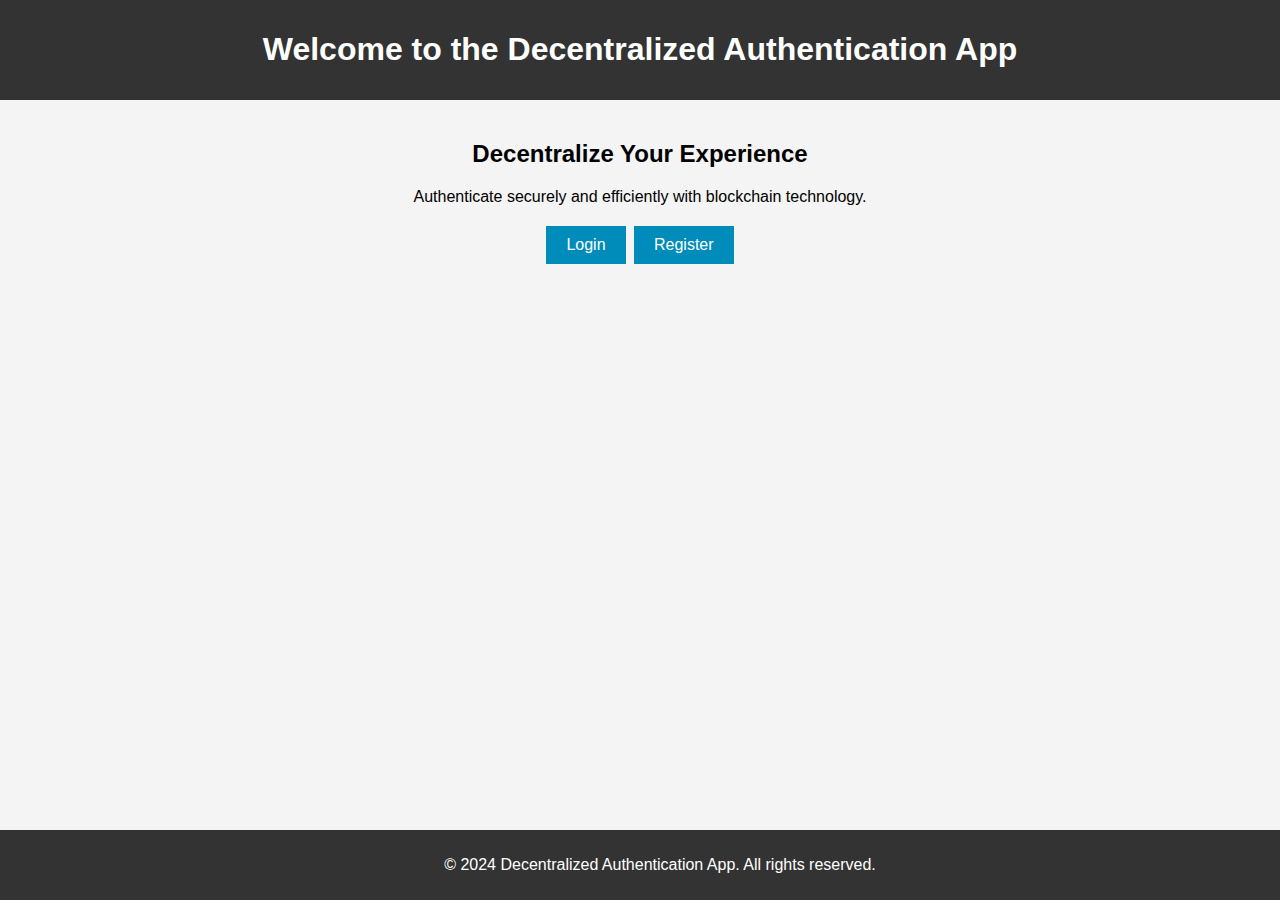
<file: templates/index.html>
<!DOCTYPE html>
<html lang="en">
<head>
    <meta charset="UTF-8">
    <meta name="viewport" content="width=device-width, initial-scale=1.0">
    <title>Decentralized App</title>
    <link rel="stylesheet" href="/static/css/styles.css">
</head>
<body>
    <header>
        <h1>Welcome to the Decentralized Authentication App</h1>
    </header>
    <main>
        <section>
            <h2>Decentralize Your Experience</h2>
            <p>Authenticate securely and efficiently with blockchain technology.</p>
            <button onclick="window.location.href='login';">Login</button>
            <button onclick="window.location.href='register';">Register</button>
        </section>
    </main>
    <footer>
        <p>© 2024 Decentralized Authentication App. All rights reserved.</p>
    </footer>
</body>
</html>
</file>
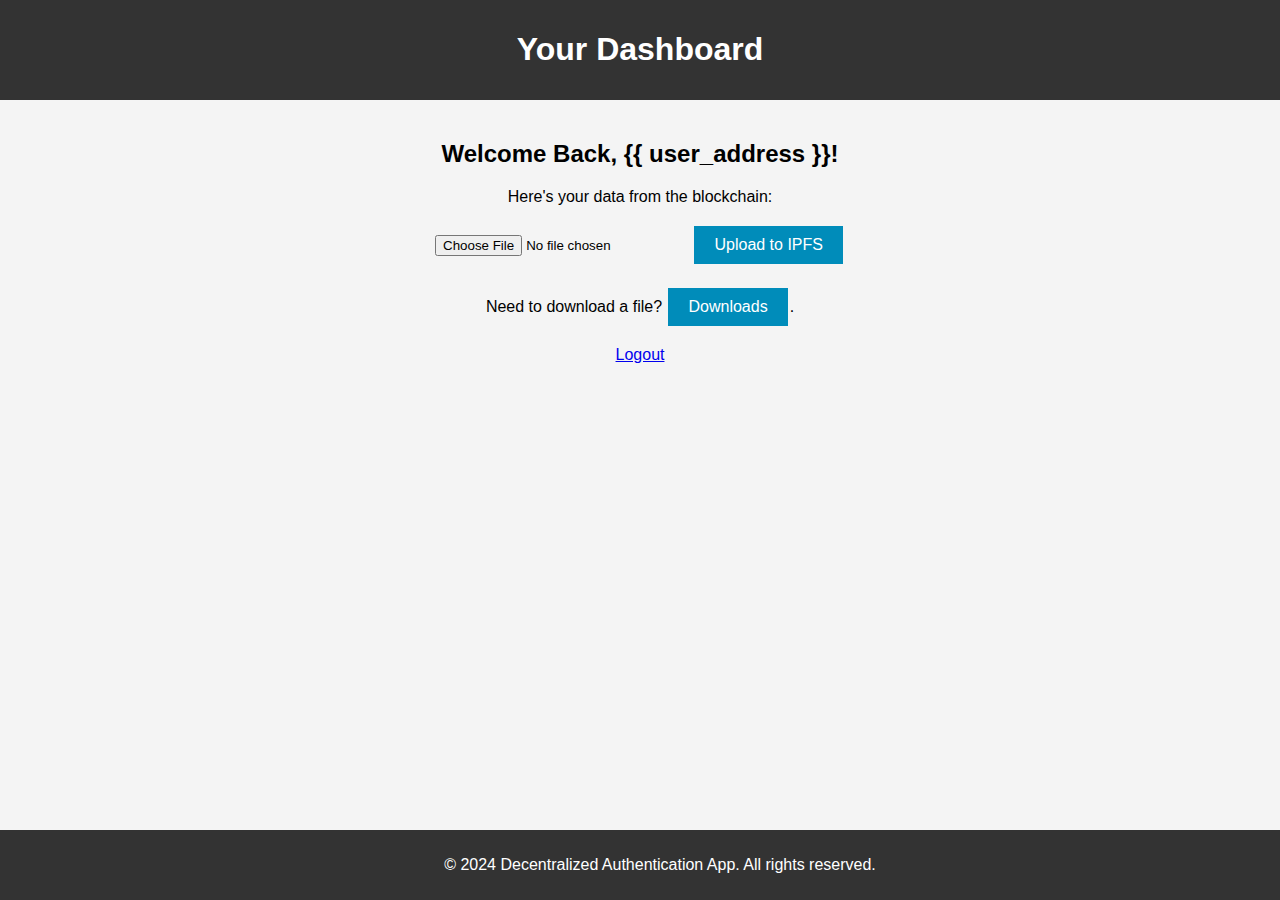
<file: templates/dashboard.html>
<!DOCTYPE html>
<html lang="en">
<head>
    <meta charset="UTF-8">
    <meta name="viewport" content="width=device-width, initial-scale=1.0">
    <title>Dashboard - Decentralized App</title>
    <link rel="stylesheet" href="/static/css/styles.css">
</head>
<body>
    <header>
        <h1>Your Dashboard</h1>
    </header>
    <main>
        <section>
            <h2>Welcome Back, {{ user_address }}!</h2>
            <p>Here's your data from the blockchain:</p>
            <!-- File Upload Form -->
            <form action="/upload" method="post" enctype="multipart/form-data">
                <input type="file" name="file" required>
                <button type="submit">Upload to IPFS</button>
            </form>
            <!-- Link to Download Page -->
            <p>Need to download a file? <button onclick="window.location.href='/download';">Downloads</button>.</p>
            <!-- User data display -->
            <p><a href="logout">Logout</a></p>
        </section>
    </main>
    <footer>
        <p>© 2024 Decentralized Authentication App. All rights reserved.</p>
    </footer>
</body>
</html>
</file>
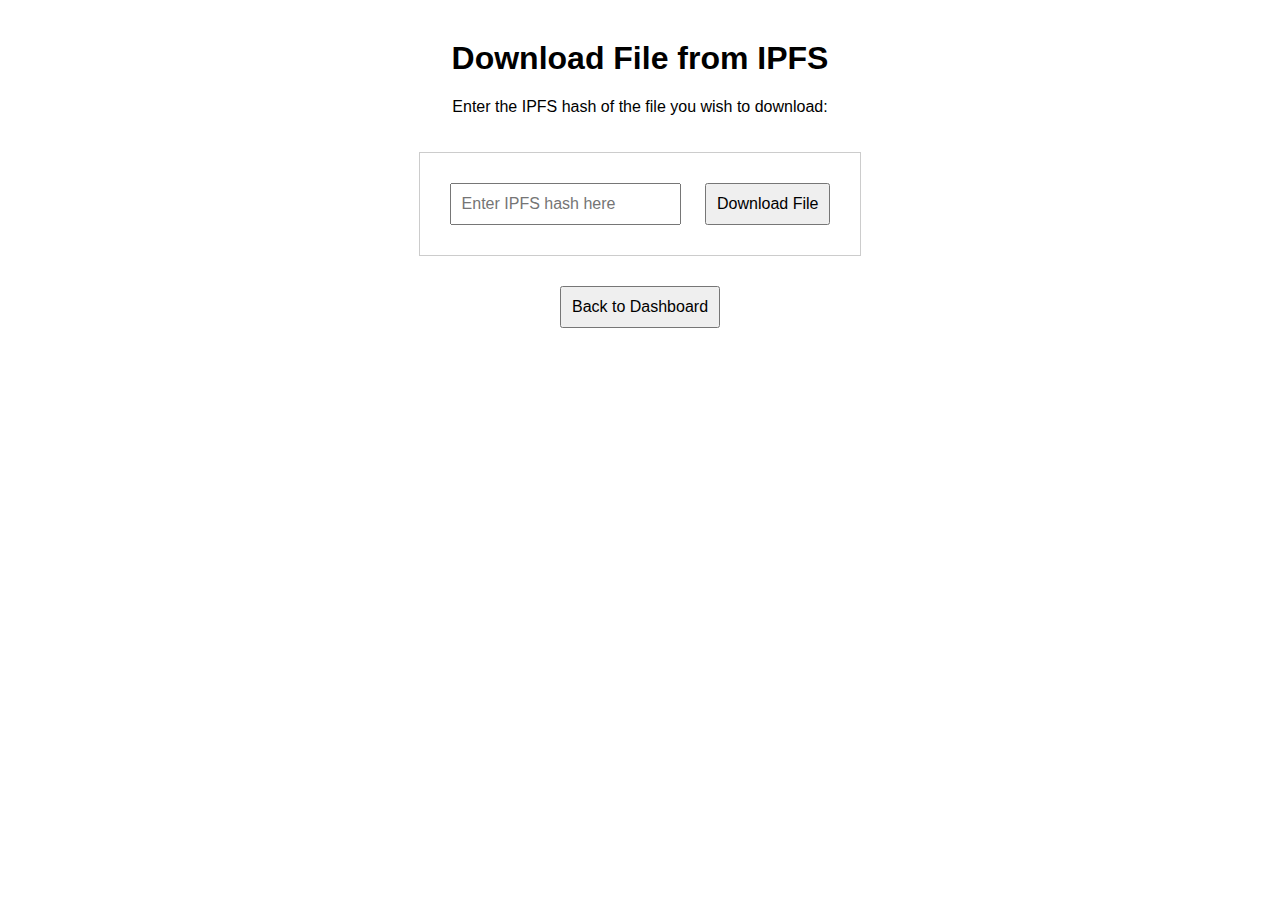
<file: templates/download.html>
<!DOCTYPE html>
<html lang="en">
<head>
    <meta charset="UTF-8">
    <meta name="viewport" content="width=device-width, initial-scale=1.0">
    <title>Download File from IPFS</title>
    <style>
        body {
            font-family: Arial, sans-serif;
            margin: 40px;
            text-align: center;
        }
        input, button {
            padding: 10px;
            margin: 10px;
            font-size: 16px;
        }
        form {
            margin: 20px auto;
            padding: 20px;
            border: 1px solid #ccc;
            display: inline-block;
        }
    </style>
</head>
<body>
    <h1>Download File from IPFS</h1>
    <p>Enter the IPFS hash of the file you wish to download:</p>
    <form action="/download/file" method="get">
        <input type="text" name="hash" placeholder="Enter IPFS hash here" required>
        <button type="submit">Download File</button>
    </form>    
    <br>
    <button onclick="window.location.href='/dashboard';">Back to Dashboard</button>
</body>
</html>
</file>
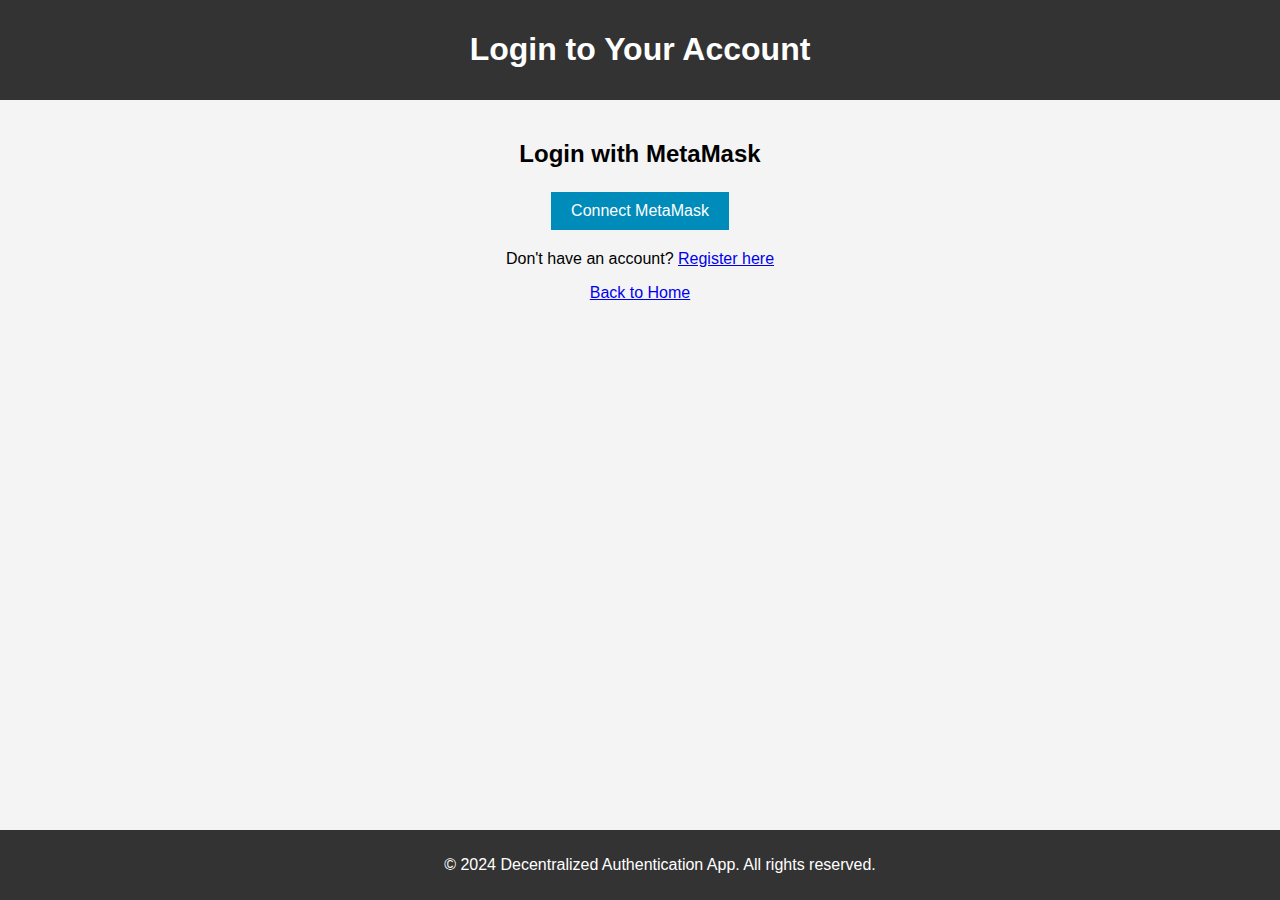
<file: templates/login.html>
<!DOCTYPE html>
<html lang="en">
<head>
    <meta charset="UTF-8">
    <meta name="viewport" content="width=device-width, initial-scale=1.0">
    <title>Login - Decentralized App</title>
    <link rel="stylesheet" href="/static/css/styles.css">
    <script src="/static/js/app.js"></script>
</head>
<body>
    <header>
        <h1>Login to Your Account</h1>
    </header>
    <main>
        <section>
            <h2>Login with MetaMask</h2>
            <button id="connectButton">Connect MetaMask</button>
            <p>Don't have an account? <a href="register">Register here</a></p>
            <p><a href="index">Back to Home</a></p>
        </section>
    </main>
    <footer>
        <p>© 2024 Decentralized Authentication App. All rights reserved.</p>
    </footer>
</body>
</html>
</file>
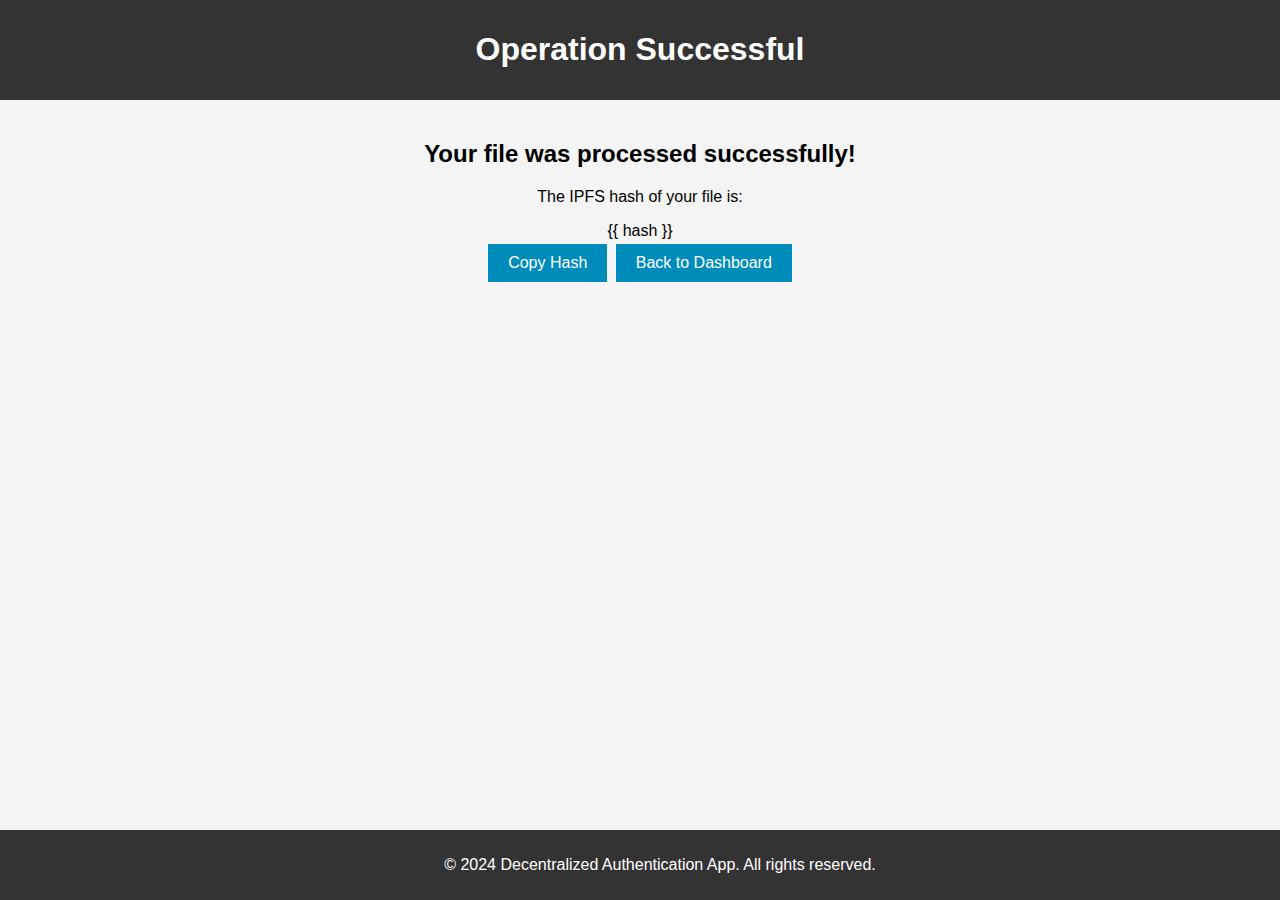
<file: templates/upload.html>
<!DOCTYPE html>
<html lang="en">
<head>
    <meta charset="UTF-8">
    <meta name="viewport" content="width=device-width, initial-scale=1.0">
    <title>Operation Successful</title>
    <link rel="stylesheet" href="/static/css/styles.css">
</head>
<body>
    <header>
        <h1>Operation Successful</h1>
    </header>
    <main>
        <section>
            <h2>Your file was processed successfully!</h2>
            <p>The IPFS hash of your file is:</p>
            <div id="hash">{{ hash }}</div>
            <button onclick="copyHash()">Copy Hash</button>
            <button onclick="window.location.href='/dashboard';">Back to Dashboard</button>
        </section>
    </main>
    <footer>
        <p>© 2024 Decentralized Authentication App. All rights reserved.</p>
    </footer>

    <script>
        function copyHash() {
            const hashText = document.getElementById('hash').textContent;
            navigator.clipboard.writeText(hashText)
                .then(() => alert('Hash copied to clipboard!'))
                .catch(err => console.error('Failed to copy hash: ', err));
        }
    </script>
</body>
</html>
</file>
<file: static/css/styles.css>
body {
    font-family: Arial, sans-serif;
    margin: 0;
    padding: 0;
    background-color: #f4f4f4;
}

header {
    background-color: #333;
    color: white;
    padding: 10px 20px;
    text-align: center;
}

nav ul {
    list-style-type: none;
    padding: 0;
}

nav ul li {
    display: inline;
    margin-right: 10px;
}

main {
    padding: 20px;
    text-align: center;
}

button {
    background-color: #008cba;
    border: none;
    color: white;
    padding: 10px 20px;
    text-align: center;
    text-decoration: none;
    display: inline-block;
    font-size: 16px;
    margin: 4px 2px;
    cursor: pointer;
}

footer {
    background-color: #333;
    color: white;
    text-align: center;
    padding: 10px 20px;
    position: fixed;
    bottom: 0;
    width: 100%;
}
</file>
